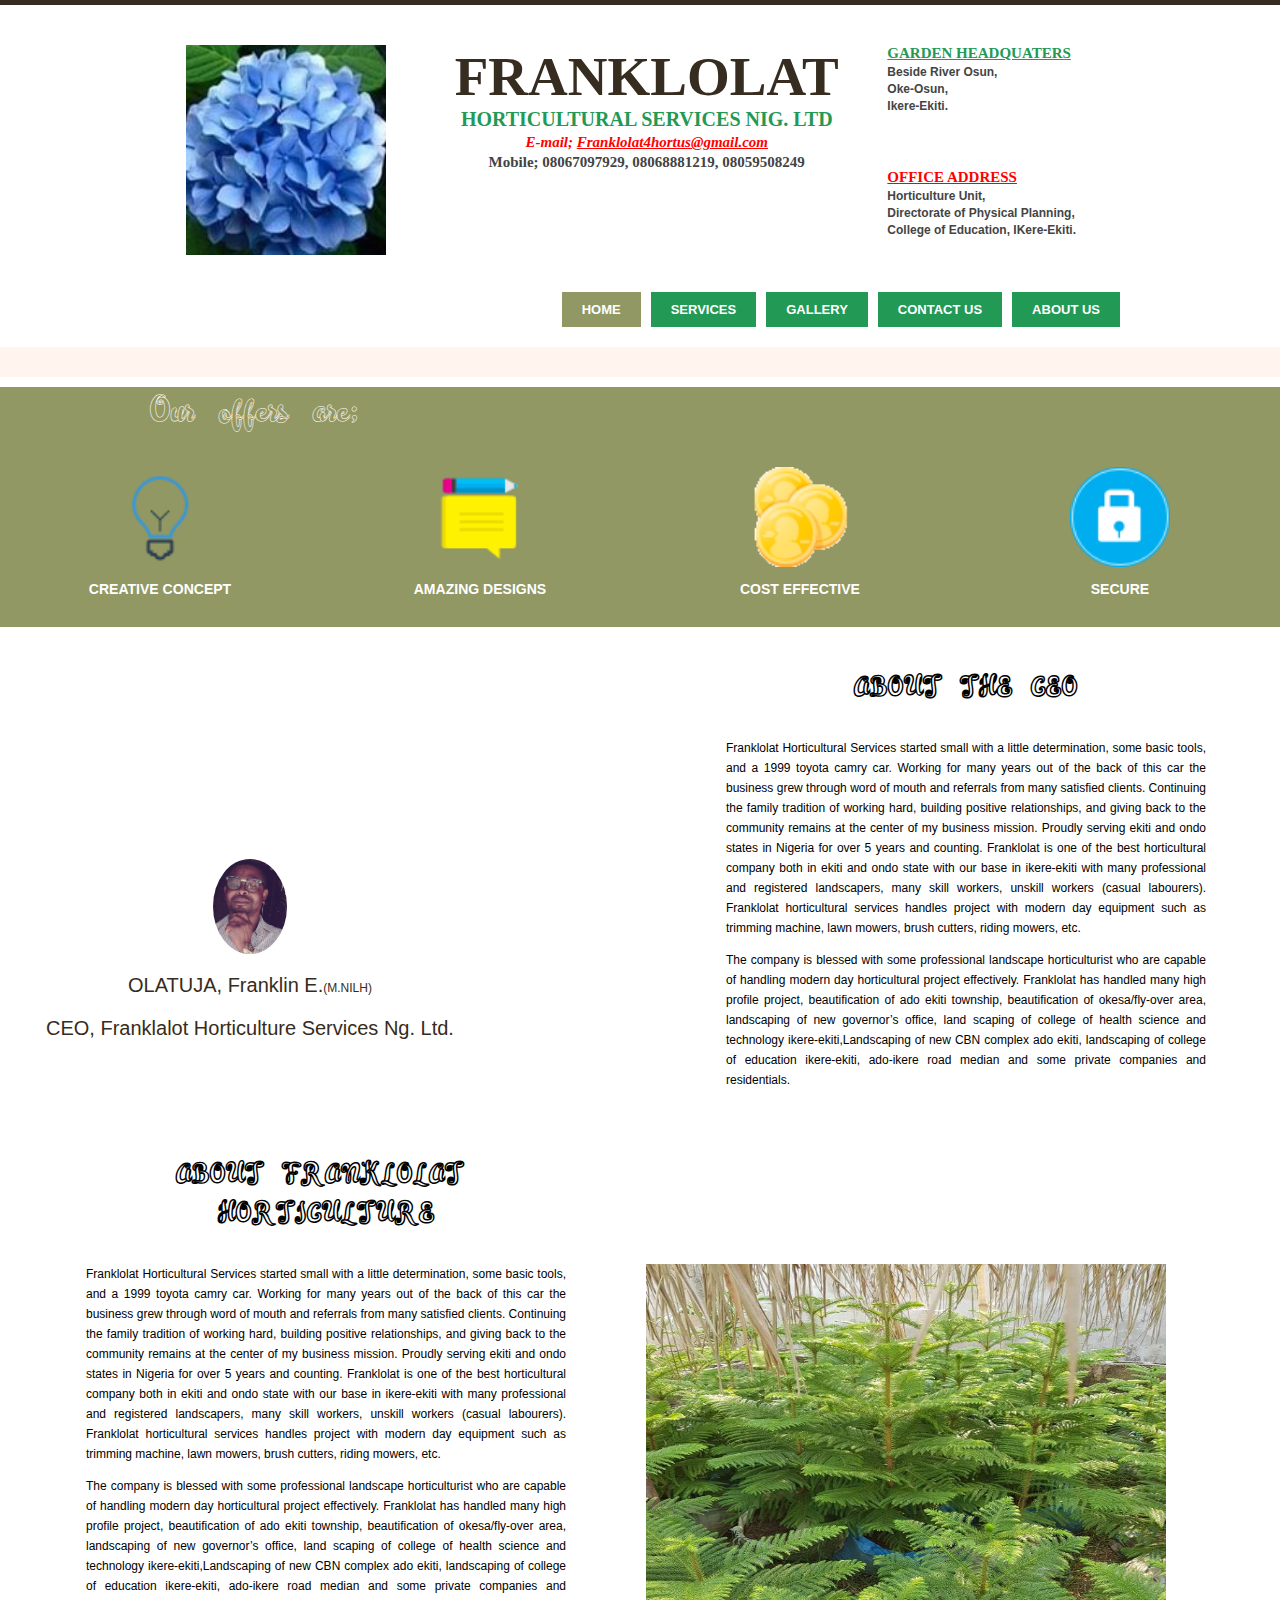
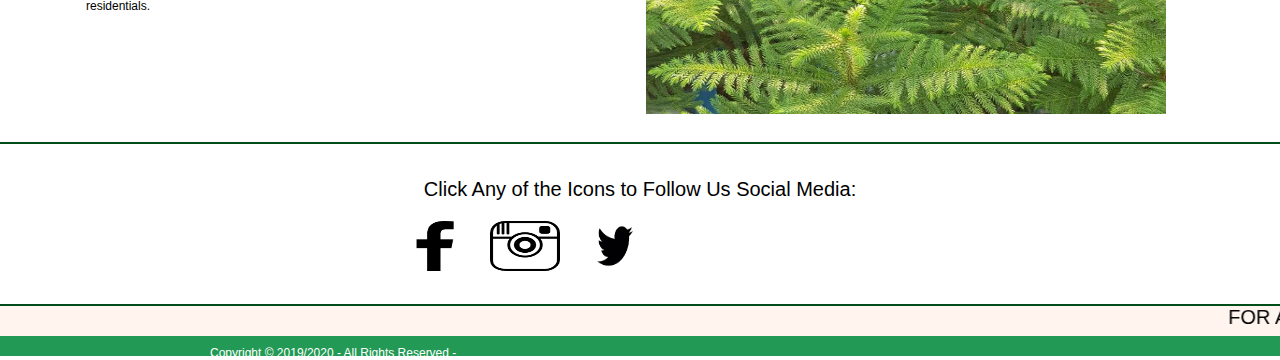
<file: aboutus.html>
<!DOCTYPE html PUBLIC "-//W3C//DTD XHTML 1.0 Transitional//EN" "http://www.w3.org/TR/xhtml1/DTD/xhtml1-transitional.dtd">
<!--
Template Name: Presentable
Author: <a href="http://www.os-templates.com/">OS Templates</a>
Author URI: http://www.os-templates.com/
Licence: Free to use under our free template licence terms
Licence URI: http://www.os-templates.com/template-terms
-->
<html xmlns="http://www.w3.org/1999/xhtml">
<title>ABOUT US-Franklolat horticulture services</title>

<head>
  <style type="text/css">

    div.ode {
    margin-left: 400px;
    border-radius: 10px,10px,10px,10px;
    position: relative;
}

div.ode img {
    width: 70px;
    height: 50px;
    margin-bottom: 10px;
    float: left;
    margin-right: 20px;


}
    
    #free {
      border-radius: 50%;
      width: 18%;
      height: 4%;
      margin-top: 220px;
      
    }

    @font-face{

  font-family: myfont;
  src: url(Simplisicky.otf);
}


 div.img {
    
    border-radius: 10px,10px,10px,10px;
}

div.img:hover {
    border: 0px ;
      
}

div.img img {
    width: 100px;
    height: 100px;
    margin-bottom: 10px;
    margin-top: 40px;
    
}

}
div.desc {
    padding: 15px;
    text-align: center;
    background-color: white;
    color: black;

}

* {
    box-sizing: border-box;
}

.responsive {
    padding: 0 6px;
    float: left;
    width: 24.999999%;
    
  
}

@media only screen and (max-width: 700px){
    .responsive {
        width: 49.99999%;
        margin: 6px 0;
    }
    .reed {
        width: 49.99999%;
        margin: 6px 0;
    }
}

@media only screen and (max-width: 500px){
    .responsive {
        width: 100%;
    }
    .reed {
        width: 100%;
    }
}

.clearfix:after {
    content: "";
    display: table;
    clear: both;
}

div.imgs {
  
    border-radius: 10px,10px,10px,10px;
    position: relative;
}



div.imgs img {
    width: 80%;
    height: 300px;
    margin-bottom: 10px;
    
}
.reed {
    padding: 0 6px;
    float: left;
    width: 49.9999%;
    
   
  
}
</style>




 
<title>Franklolat horticulture services</title>
<meta http-equiv="Content-Type" content="text/html; charset=iso-8859-1" />
<link rel="stylesheet" href="layout/styles/layout.css" type="text/css" />
<script type="text/javascript" src="layout/scripts/jquery.min.js"></script>
<script type="text/javascript" src="layout/scripts/jquery.innerfade.js"></script>
</head>
<body style="background-color: white;" id="top">
<div class="wrapper col1">
  <div id="header">
    <div id="logo">
      
    <table>
      <tr><td><center><img src="no4.jpg" width="200px" height="210px"></center></td><td><h1><a href="index.html"><center>FRANKLOLAT</center></a></h1>
      <center><p style="font-weight: bolder; color: #229954 ; font-family: comic; font-size: 20px; ">HORTICULTURAL SERVICES NIG. LTD</p></center>
      <center><p style="font-weight: bolder; margin-top: 3px; color: red; font-size: 15px; font-family: comic; "><i>E-mail; <u>Franklolat4hortus@gmail.com</u></i></p></center>
      <center><p style="font-weight: bolder; margin-top: 3px;  font-size: 15px; font-family: comic">Mobile; 08067097929, 08068881219, 08059508249</p></center>
      </td>
      <div id="topleft"> 
      <td><p style="font-family: impact; font-size: 15px; color: #229954; margin-bottom: 3px; font-weight: bolder; "><u>GARDEN HEADQUATERS</u></p>
      <p style="font-weight: bold; margin-top: 3px;" >Beside River Osun,</p>
      <p style="font-weight: bold; margin-top: 3px;">Oke-Osun,</p>
      <p style="font-weight: bold; margin-top: 3px;">Ikere-Ekiti.</p>
      <br>                    </br>
      <p></p>
      <br>                           </br>
      <p style="font-family: impact; font-size: 15px; color: red; margin-bottom: 3px; font-weight: bolder; "><u>OFFICE ADDRESS</u></p>
      <p style="font-weight: bold; margin-top: 3px;" >Horticulture Unit,</p>
      <p style="font-weight: bold; margin-top: 3px;">Directorate of Physical Planning,</p>
      <p style="font-weight: bold; margin-top: 3px;">College of Education, IKere-Ekiti.</p>
</div>


     
      </td>
      </tr>
      </table>
    </div>
    
    <div id="topnav">
      <ul>
        <li class="last"><a href="aboutus.html">ABOUT US</a></li>
        <li><a href="#">CONTACT US</a>
          <ul>
            <li><a href="https://web.facebook.com/FRANKLOLAT?_rdc=1&_rdr">Via Facebook</a></li>
            <li><a href="https://www.instagram.com/franklolat146">Via Instagram</a></li>
            <li><a href="https://www.twitter.com/franklolat1">Via Twitter</a></li>
             <li><a href="tel:08067097929">Call 08067097929</a></li>
              <li><a href="tel:08068881219">Call 08068881219 </a></li>
               <li><a href="tel:08059508249">Call 08059508249</a></li>
          </ul>
        </li>
        <li><a href="gallery.html">GALLERY</a></li>
        <li><a href="services.html">SERVICES</a></li>
        <li class="active"><a href="index.html">HOME</a></li>
      </ul>
    </div>
    <br class="clear" />
  </div>
</div>
<!--################################################################################################-->

<div style="background-color: #FFF5EE; height: 30px;"></div>

<div  style="background-color:#919863 ; height: 40px; font-size: 40px;" ;><p style=" margin-left: 150px; margin-top: 10px;  font-family: myfont; color: #FFF5EE " >Our &nbsp; offers &nbsp; are;</p></div>
<div style="background-color: #919863; height: 200px;" class="responsive">
  
  
  <div  class="img">
    <a target="_blank" href="">
      <center><img src="img/ser01.png" ></center>
    </a>
    <div class="desc"><h3><center>CREATIVE CONCEPT</center></h3>

    </div>
  </div>
</div>
<div style="background-color: #919863; height: 200px;" class="responsive">
  <div class="img">
    <a target="_blank" href="">
      <center><img src="img/ser02.png" ></center>
    </a>
    <div class="desc"><h3><center>AMAZING DESIGNS</center></h3></div>
  </div>
</div>
<div style="background-color: #919863; height: 200px; "  class="responsive">
  <div class="img">
    <a target="_blank" href="">
      <center><img src="img/ser03.png" ></center>
    </a>
    <div class="desc"><h3><center>COST EFFECTIVE</center></h3></div>
  </div>
</div>

<div style="background-color: #919863; height: 200px;" class="responsive">
  <div class="img">
    <a target="_blank" href="">
      
      <center><img src="img/ser04.png" ></center>
    </a>
    <div class="desc"><h3><center>SECURE</center></h3></div>
  </div>
</div>

<div class="clearfix"></div>


<div class="reed">
  <div >
     <ul  style="display: block; float: left;"  class="bxslider">
                <li>
                  
                    <center><img src="fe/frank.jpg" id="free"></center>
                     <center><p style="font-size: 20px; color:#362C20  ;">OLATUJA, Franklin E.<small style="font-size: 12px;">(M.NILH)</small></p>

                          <p style="font-size: 20px;  color: #362C20;">CEO, Franklalot Horticulture Services Ng. Ltd.</p></center>
                 
                </li>
                </ul>
    </div>
</div>

<div class="reed">
  <div >
    
       <ul  style="display: block; float: left; text-align: justify; width: 520px; margin-left: 40px; " >
                <li>
                  
                    
                     <p style="font-size: 20px; color:#000000; font-family : myfont; font-weight: bolder; font-size: 30px; text-align: center;">ABOUT &nbsp; THE &nbsp; CEO</p>
                    <p style="color:#000000; line-height: 20px;">Franklolat Horticultural Services started small with a little determination, some basic tools, and a 1999 toyota camry car. Working for many years out of the back of this car the business grew through word of mouth and referrals from many satisfied clients. Continuing the family tradition of working hard, building positive relationships, and giving back to the community remains at the center of my business mission. Proudly serving ekiti and ondo states in Nigeria for over 5 years and counting. Franklolat is one of the best horticultural company both in ekiti and ondo state with our base in ikere-ekiti with many professional and registered landscapers, many skill workers, unskill workers (casual labourers). Franklolat horticultural services handles project with modern day equipment such as trimming machine, lawn mowers, brush cutters, riding mowers, etc.</p> <p style="color:#000000; line-height: 20px;"> The company is blessed with some professional landscape horticulturist who are capable of handling modern day horticultural project effectively. Franklolat has handled many high profile project, beautification of ado ekiti township, beautification of okesa/fly-over area, landscaping of new governor’s office, land scaping of college of health science and technology ikere-ekiti,Landscaping of new CBN complex ado ekiti, landscaping of college of education ikere-ekiti, ado-ikere road median and some private companies and residentials. </p>
                          
                </li>
                </ul>
    </div>
</div>

<div  class="clearfix"></div>




<div class="reed">
  <div class="imgs">
     <ul  style="display: block; float: left; text-align: justify; width: 520px; margin-left: 40px; " >
                <li>
                  
                    
                     <p style="font-size: 20px; color:#000000; font-family : myfont; font-weight: bolder; font-size: 30px; text-align: center;">ABOUT &nbsp; FRANKLOLAT &nbsp; HORTICULTURE</p>
                    <p style="color:#000000; line-height: 20px;">Franklolat Horticultural Services started small with a little determination, some basic tools, and a 1999 toyota camry car. Working for many years out of the back of this car the business grew through word of mouth and referrals from many satisfied clients. Continuing the family tradition of working hard, building positive relationships, and giving back to the community remains at the center of my business mission. Proudly serving ekiti and ondo states in Nigeria for over 5 years and counting. Franklolat is one of the best horticultural company both in ekiti and ondo state with our base in ikere-ekiti with many professional and registered landscapers, many skill workers, unskill workers (casual labourers). Franklolat horticultural services handles project with modern day equipment such as trimming machine, lawn mowers, brush cutters, riding mowers, etc.</p> <p style="color:#000000; line-height: 20px;"> The company is blessed with some professional landscape horticulturist who are capable of handling modern day horticultural project effectively. Franklolat has handled many high profile project, beautification of ado ekiti township, beautification of okesa/fly-over area, landscaping of new governor’s office, land scaping of college of health science and technology ikere-ekiti,Landscaping of new CBN complex ado ekiti, landscaping of college of education ikere-ekiti, ado-ikere road median and some private companies and residentials. </p>
                          
                </li>
                </ul>
    </div>
</div>

<div class="reed">
  <div >
    
      
    <img style="height: 450px; width: 520px; margin-right: 30px; margin-top: 150px;" src="no7.jpg">
    </div>
</div>

<div  class="clearfix"></div>


     
          
           
            </div>
            </div>
          </div>
        <br>
        <br>
      

<div style="background-color: #004d1a; height: 2px; "> </div> 
                 <br>
  <p style="color: black; text-align: center; font-size: 20px "  >Click Any of the Icons to Follow Us Social Media:</p> 
  <div class="ode" style="background-color: white; height: 55px; " >
  <a href="https://web.facebook.com/FRANKLOLAT?_rdc=1&_rdr" ><img src="d2.png"></a>
  <a href="https://www.instagram.com/franklolat146" ><img src="d4.png"></a>
  <a href="https://www.twitter.com/franklolat1" ><img src="d3.png"></a>
</div> 
            </div>
            <br>
            <br>
            <div style="background-color: #004d1a; height: 2px; "> </div> 


   
<div style="background-color: #FFF5EE; height: 30px; color: #000000; font-size: 20px; "><marquee>FOR ADVERT PLACEMENT CALL: FELIX @ <a href="tel:08104302267">08104302267</a> &nbsp; &nbsp; &nbsp; &nbsp; &nbsp; &nbsp; &nbsp; &nbsp; &nbsp; &nbsp; &nbsp; &nbsp; &nbsp; &nbsp; &nbsp; &nbsp; &nbsp; &nbsp; &nbsp; &nbsp; &nbsp; &nbsp; &nbsp; &nbsp; FOR ADVERT PLACEMENT CALL: FELIX @<a href="tel:08104302267">08104302267</a> &nbsp; &nbsp; &nbsp; &nbsp; &nbsp; &nbsp; &nbsp; &nbsp; &nbsp; &nbsp; &nbsp; &nbsp; &nbsp; &nbsp; &nbsp; &nbsp; &nbsp; &nbsp; &nbsp; &nbsp; &nbsp; &nbsp; &nbsp; &nbsp;FOR ADVERT PLACEMENT CALL: FELIX @ <a href="tel:08104302267">08104302267</a> </marquee></div>

         
<div class="wrapper col5">
  <div id="copyright">
    <p style=" float: left; display: block; margin-left: 50px; ">Copyright &copy; 2019/2020 - All Rights Reserved - 
    
  </div>
</div>
</body>
</file>
<file: layout/styles/layout.css>
@charset "utf-8";
/*
Template Name: Presentable
Author: <a href="http://www.os-templates.com/">OS Templates</a>
Author URI: http://www.os-templates.com/
Licence: Free to use under our free template licence terms
Licence URI: http://www.os-templates.com/template-terms
File: Layout CSS
*/

@import url("navi.css");
@import url("forms.css");
@import url("tables.css");

html{overflow-y:scroll;}
body{margin:0; padding:0; font-size:12px; font-family:verdana, Arial, Helvetica, sans-serif; color:#FFFFFF; background-color:#585C3F;}

.justify{text-align:justify;}
.bold{font-weight:bold;}
.center{text-align:center;}
.right{text-align:right;}
.nostart{margin:0; padding:0; list-style-type:none;}

.clear{clear:both;}
br.clear{clear:both; margin-top:-15px;}

a{outline:none; text-decoration:none;}

.fl_left, .imgl{float:left;}
.fl_right, .imgr{float:right;}

img{display:block; margin:0; padding:0; border:0;}
.imgl, .imgr{border:1px solid #666666; padding:5px;}
.imgl{margin:0 8px 8px 0; clear:left;}
.imgr{margin:0 0 8px 8px; clear:right;}

/* ----------------------------------------------Wrapper------------------------------------- */

div.wrapper{display:block; width:100%; margin:0; text-align:left;}
div.wrapper h1, div.wrapper h2, div.wrapper h3, div.wrapper h4, div.wrapper h5, div.wrapper h6{margin:0 0 2px 0; padding:0 0 2px 0; font-size:20px; font-weight:normal; font-family:Georgia, "Times New Roman", Times, serif; border-bottom:1px dotted #362C20;}
.col1{color:#FFFFFF; background-color:#FFF; border-top:5px solid #362C20;}
.col2{color:#B6B6B6; background:#362C20;}
.col2 a{color:#FF9900; background-color:#362C20;}
.col3{color:#666666; background-color:#FFFFFF;}
.col4{color:#666666; background-color:#C8CCB3;}
.col4 a{color:#55392B; background-color:#C8CCB3;}
.col5, .col5 a{color:#FFFFFF; background-color:#229954;}

/* ----------------------------------------------Generalise------------------------------------- */

#header, #intro, #container, #breadcrumb, #footer, #copyright{display:block; position:relative; width:960px; margin:0 auto;}

/* ----------------------------------------------Header------------------------------------- */

#header{padding:10px 0 20px 0; z-index:1000; color:#444444; background-color:#FFFFFF;}
#header #logo{display:block; float:left; margin-top:8px;}
#header h1, #header p{margin:0; padding:0;}
#header h1{margin:0; padding:0;  border:none; font-weight: bolder;font-size: 55px;}
#header h1 a{color:#362C20; background-color:#FFFFFF;}


/* ----------------------------------------------Homepage Intro------------------------------------- */

#intro{padding:30px 0;}
.wrapper #intro li.last{margin:0;}
#intro h1, #intro h2, #intro p, #intro ul{margin:0; padding:0; list-style:none; line-height:normal; border:none;}
#intro .fl_left{display:block; float:left; width:480px;}
#intro .fl_left h1{margin-bottom:20px; font-size:30px; color:#CBCFB5; background:#362C20; border:none;}
#intro .fl_left h2{margin:0 0 10px 0; padding:0 0 8px 0; color:#FFFFFF; background:#362C20; border-bottom:1px dotted #666666;}
#intro .fl_left li{display:block; float:left; width:150px; margin:0 15px 0 0;}
#intro .fl_left p{margin-bottom:10px; line-height:1.3em;}
#intro .fl_left p.readmore{display:block; margin:25px 0 0 0; text-align:right; line-height:normal;}
#intro .fl_right{display:block; float:right; width:400px; height:400px; padding:2px;  overflow:hidden;}
#intro .fl_right li{margin-bottom:5px; margin-top: 70px;}
#intro .fl_right img{display:block; width:400px; height:400px;}

/* ----------------------------------------------BreadCrumb------------------------------------- */

#breadcrumb{padding:15px 0;}
#breadcrumb ul{margin:0; padding:0; list-style:none;}
#breadcrumb ul li{display:inline;}
#breadcrumb ul li.current a{text-decoration:underline;}

/* ----------------------------------------------Container------------------------------------- */

#container{padding:20px 0;}
#container a{color:#FF9900; background-color:#FFFFFF;}

/* ----------------------------------------------Homepage Latest------------------------------------- */

#latest{display:block; width:100%; padding:0 0 30px 0; margin:0 0 30px 0; border-bottom:1px dotted #362C20;}
#latest ul, #latest p{margin:0; padding:0; list-style:none; display:inline;}
#latest h2{margin:0 0 15px 0; padding:0 0 8px 0; font-size:14px; font-weight:bold; border-bottom:1px dotted #000000;}
#latest li{display:block; float:left; width:300px; margin:0 30px 0 0; padding:0;}
#latest li.last{margin-right:0;}
#latest li p.imgholder{display:block; width:290px; height:100px; margin:0 0 15px 0; padding:4px; border:1px solid #362C20;}
#latest a{font-weight:bold;}

/* ----------------------------------------------Content------------------------------------- */

#content{display:block; float:left; width:600px;}
#content #latestnews{display:block; width:600px; margin-bottom:35px;}
#content #latestnews h2, #content #latestnews p{margin:0; padding:0; line-height:1.6em;}
#content #latestnews h2{margin-bottom:10px;}
#content #latestnews ul, #content #latestnews li{display:block; width:100%; margin:0; padding:0; list-style:none;}
#content #latestnews li{margin:0 0 15px 0; padding:0 0 15px 0; border-bottom:1px dotted #666666;}
#content #latestnews div.imgholder{display:block; float:left; width:150px; height:150px; margin:0; padding:4px; border:1px solid #666666;}
#content #latestnews div.latestnews{display:block; float:right; width:420px; margin:0; padding:0;}
#content #latestnews p.readmore{display:block; margin-top:10px; text-align:right; font-weight:bold;}

/* Comments */

#comments{margin-bottom:40px;}
#comments .commentlist{margin:0; padding:0;}
#comments .commentlist ul{margin:0; padding:0; list-style:none;}
#comments .commentlist li.comment_odd, #comments .commentlist li.comment_even{margin:0 0 10px 0; padding:15px; list-style:none;}
#comments .commentlist li.comment_odd{color:#666666; background-color:#F7F7F7;}
#comments .commentlist li.comment_odd a{color:#FF9900; background-color:#F7F7F7;}
#comments .commentlist li.comment_even{color:#666666; background-color:#E8E8E8;}
#comments .commentlist li.comment_even a{color:#FF9900; background-color:#E8E8E8;}
#comments .commentlist .author .name{font-weight:bold;}
#comments .commentlist .submitdate{font-size:smaller;}
#comments .commentlist p{margin:10px 5px 10px 0; padding:0; font-weight:normal; text-transform:none;}
#comments .commentlist li .avatar{float:right; border:1px solid #EEEEEE; margin:0 0 0 10px;}

/* ----------------------------------------------Right Block------------------------------------- */

#column{display:block; float:right; width:300px;}
#column .holder, #column #featured{display:block; width:300px; margin-bottom:40px;}
#column .holder p{line-height:1.6em;}
#column .holder h2.title{display:block; width:100%; height:65px; margin:0; padding:15px 0 8px 0; font-size:20px; font-weight:normal; color:#666666; background-color:#FFFFFF; line-height:normal;}
#column .holder h2.title img{float:left; margin:-15px 8px 0 0; padding:5px; border:1px solid #666666;}
#column .holder p.readmore{display:block; width:100%; font-weight:bold; text-align:right; line-height:normal;}
#column div.imgholder{display:block; width:290px; margin:0 0 10px 0; padding:4px; border:1px solid #666666;}

/* Featured Block */

#column #featured a{color:#FF9900; background-color:#F9F9F9;}
#column #featured ul, #column #featured h2, #column #featured p{margin:0; padding:0; list-style:none;}
#column #featured li{display:block; width:250px; margin:0; padding:20px 25px; color:#2E271D; background-color:#F9F9F9;}
#column #featured li p{line-height:1.6em;}
#column #featured li p.imgholder{display:block; width:240px; height:90px; margin:20px 0 15px 0; padding:4px; border:1px solid #666666;}
#column #featured li h2{margin:0; padding:0 0 14px 0; font-size:20px; font-weight:normal; font-family:Georgia, "Times New Roman", Times, serif; line-height:normal;}
#column #featured p.more{display:block; width:100%; margin-top:15px; font-weight:bold; text-align:right; line-height:normal;}
.flickrbox ul{margin:0; padding:0; list-style:none;}
.flickrbox li{display:block; float:left; width:80px; height:80px; margin:0 15px 15px 0; padding:4px; border:1px solid #666666;}
.flickrbox li.last{margin-right:0;}

/* ----------------------------------------------Footer------------------------------------- */

#footer{padding:20px 0;}
#footer h2{margin-bottom:10px; border-bottom-color:#98989A;}
#footer p, #footer ul, #footer a{margin:0; padding:0; font-weight:normal; list-style:none; line-height:normal;}
#footer .footbox{display:block; float:right; width:190px; margin:0 0 0 15px; padding:0;}
#footer li{margin-bottom:3px;}
#footer .last{margin:0;}
#newsletter{display:block; float:left; width:300px;}

/* ----------------------------------------------Copyright------------------------------------- */

#copyright{padding:10px 0;}
#copyright p{margin:0; padding:0;}
</file>
